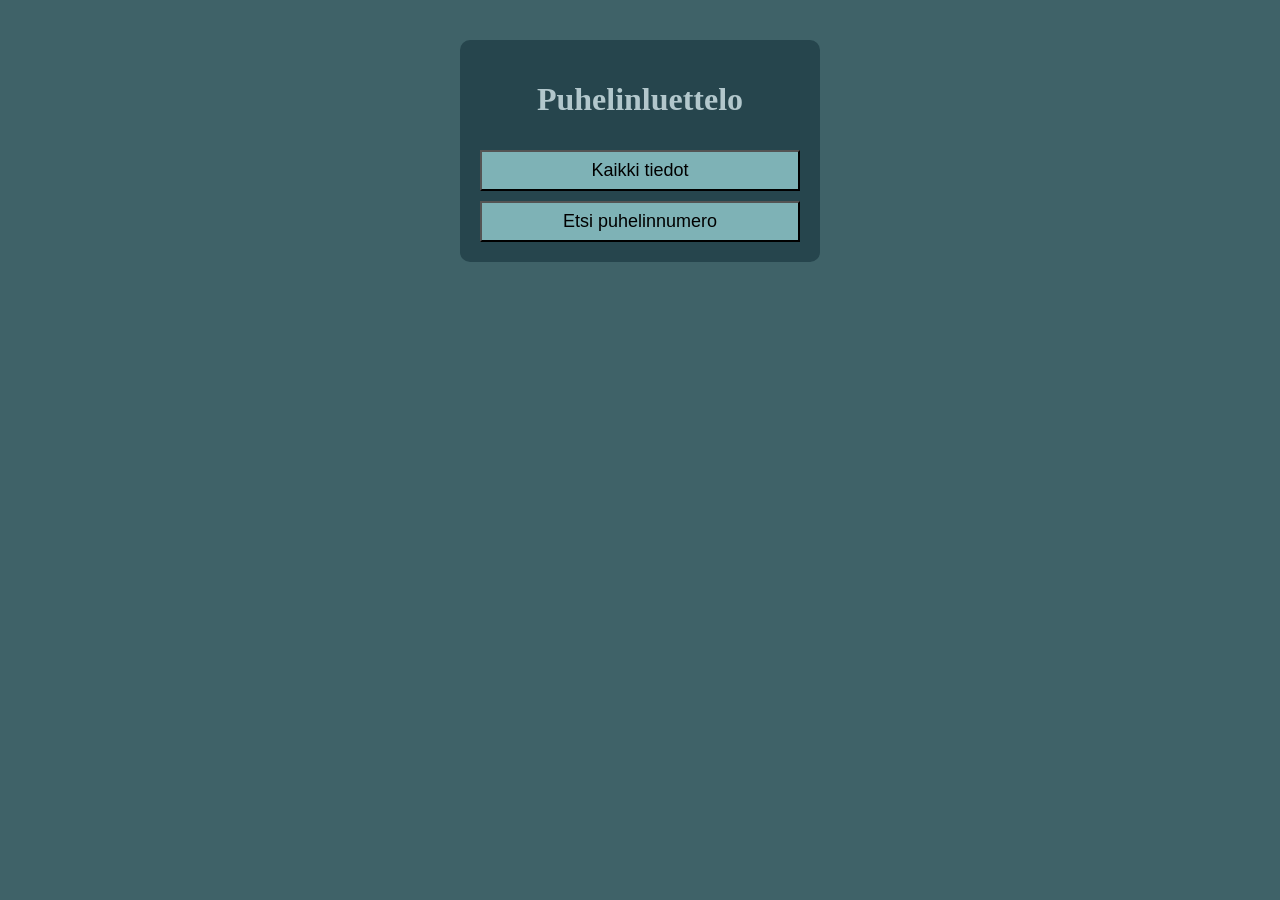
<file: client/index.html>
<!DOCTYPE html>
<html lang="en">

<head>
    <script src="https://ajax.googleapis.com/ajax/libs/jquery/3.7.1/jquery.min.js"></script>
    <meta charset="UTF-8">
    <meta name="viewport" content="width=device-width, initial-scale=1.0">
    <title>Puhelinluettelo</title>
    <link rel="stylesheet" href="style.css">
</head>

<body>

    <div class="form-box">

        <h1>Puhelinluettelo</h1>

        <button id="allinfo">Kaikki tiedot</button>
        <button id="numfetch">Etsi puhelinnumero</button>

    </div>
    <script>
        // koodi toiselle sivulle siirtymiseen
        $("#numfetch").click(function () {
            window.location.href = "search.html";
        });

        // takaisin etusivulle
        $("#allinfo").click(function () {
            window.location.href = "directory.html";
        });

        $(document).ready(function () {
            // FETCHING DATA FROM JSON FILE 
            $.getJSON("http://localhost:3000/data", function (data) {

                // lista, johon tallennetaan tiedot
                var list = [];
                // lisätään JSON tiedot listaan
                $.each(data, function (key, val) {
                    list.push(`<li>${val.nimi} ${val.puhelin}</li>`);

                });
                // viedään lista html:ään
                $("#dataList").html(list.join(""));

            });
        });

    </script>
</body>

</html>
</file>
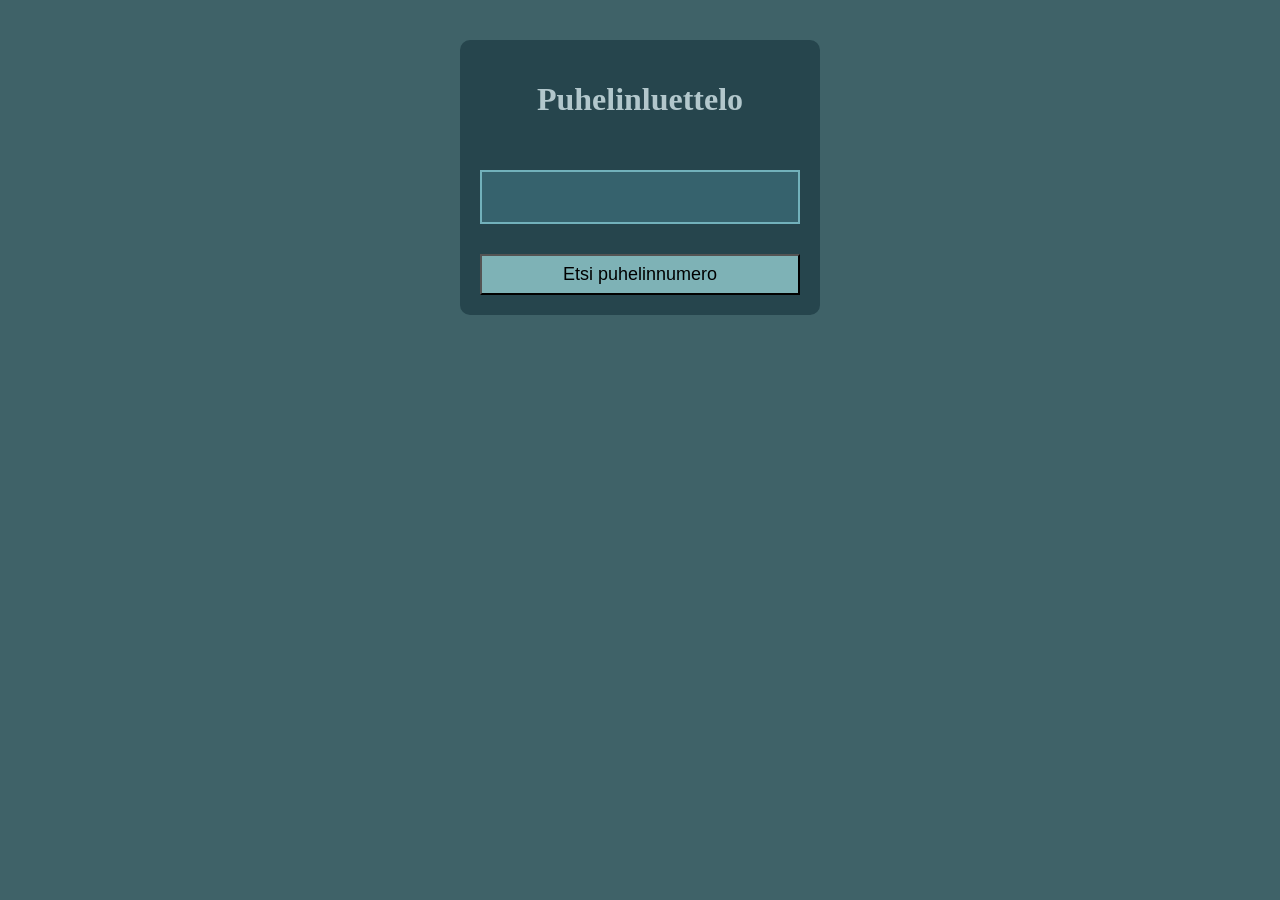
<file: client/directory.html>
<!DOCTYPE html>
<html lang="en">

<head>
    <script src="https://ajax.googleapis.com/ajax/libs/jquery/3.7.1/jquery.min.js"></script>
    <meta charset="UTF-8">
    <meta name="viewport" content="width=device-width, initial-scale=1.0">
    <title>Puhelinluettelo</title>
    <link rel="stylesheet" href="style.css">
</head>

<body>

    <div class="form-box">

        <h1>Puhelinluettelo</h1>
        <ul id="dataList"></ul>
        <button id="numfetch">Etsi puhelinnumero</button>

    </div>
    <script>
        // koodi toiselle sivulle siirtymiseen
        $("#numfetch").click(function () {
            window.location.href = "search.html";
        });

        $(document).ready(function () {
            // FETCHING DATA FROM JSON FILE 
            $.getJSON("http://localhost:3000/data", function (data) {

                // lista, johon tallennetaan tiedot
                var list = [];
                // lisätään JSON tiedot listaan
                $.each(data, function (key, val) {
                    list.push(`<li>${val.nimi} ${val.puhelin}</li>`);

                });
                // viedään lista html:ään
                $("#dataList").html(list.join(""));

            });
        });

    </script>
</body>

</html>
</file>
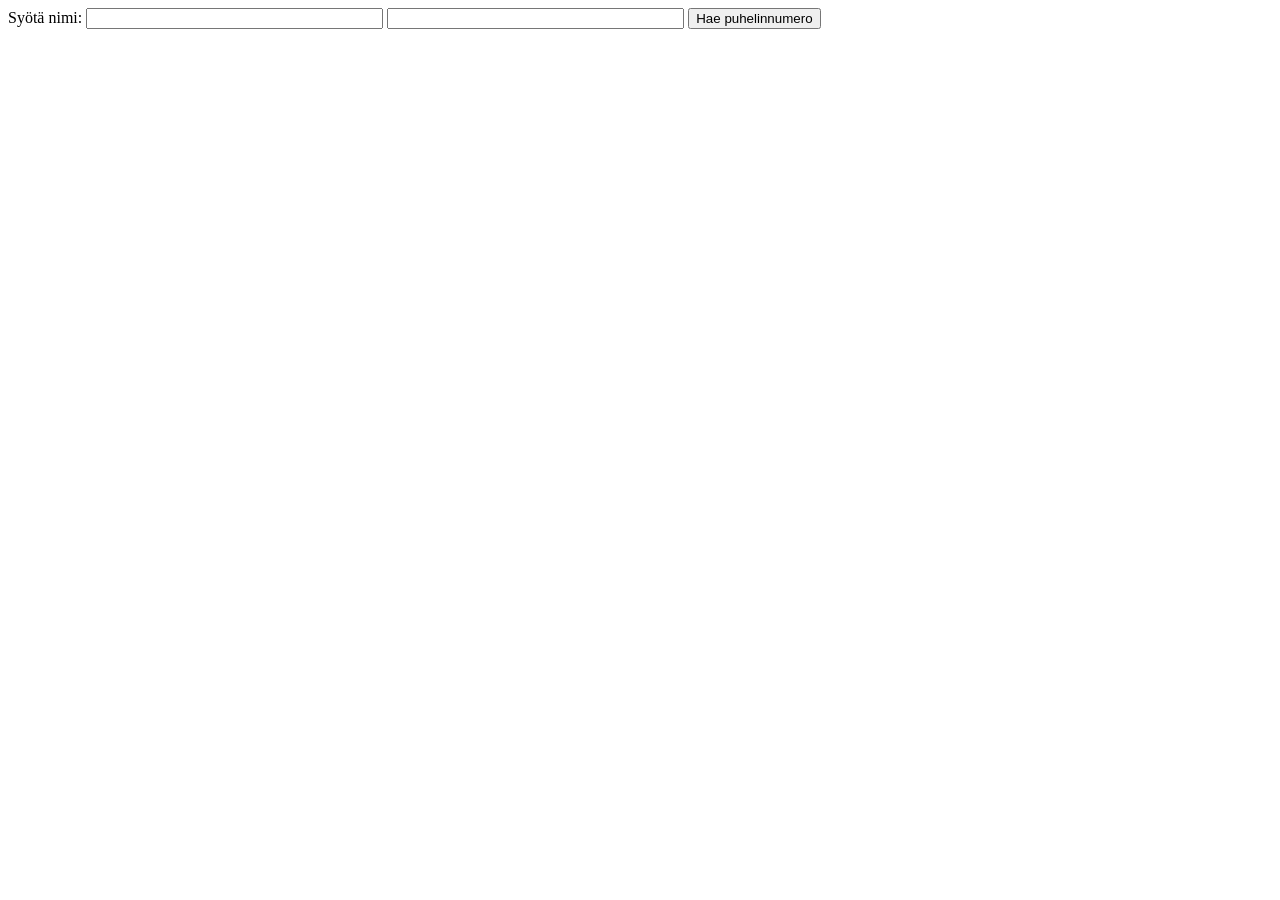
<file: client/search.html>
<!DOCTYPE html>
<html>

<head>
    <script src="https://ajax.googleapis.com/ajax/libs/jquery/3.7.1/jquery.min.js"></script>

    <script>
        $(document).ready(function () {
            $('[name="submit"]').click(function () {

                // kutsutaan funktiota
                fetchPhone();

            });
        });
    </script>
</head>

<body>
    <form id="form" name="form">
        <th>Syötä nimi:</th>
        <td>
            <input name="nimi" id="nimi" type="text" value="" maxlength="35" size="35" />
        </td>
        <td>
            <input name="puhelin" id="puhelin" type="text" value="" maxlength="35" size="35" />
        </td>

        <td>
            <input id="fetch" name="submit" type="button" value="Hae puhelinnumero" />
        </td>
    </form>
    <script>
        function fetchPhone() {
            // otetaan käyttäjän syöttämä nimi
            let name = $("#nimi").val();
            let found = false;


            $.getJSON("http://localhost:3000/data", function (data) {

                $.each(data, function (key, val) {

                    if (val.nimi === name) {
                        $("#puhelin").val(val.puhelin);
                        found = true;
                    }

                });

                if (!found) {
                    $("#puhelin").val("Ei löydy");
                }


            });

        }
    </script>
</body>

</html>
</file>
<file: client/style.css>
body {
  background-color: rgb(63, 98, 104);
}

h1 {
  color: rgb(178, 199, 204);
  text-align: center;
  font-family: Cambria, Cochin, Georgia, Times, 'Times New Roman', serif;
}

p {
    font-family:'Trebuchet MS', 'Lucida Sans Unicode', 'Lucida Grande', 'Lucida Sans', Arial, sans-serif;
    font-size: 15px;
    color: rgb(178, 199, 204);

}

ul {
  font-family:'Trebuchet MS', 'Lucida Sans Unicode', 'Lucida Grande', 'Lucida Sans', Arial, sans-serif;
  font-size: 20px;
  color:rgb(220, 238, 241);
  text-align:center;
  border: 2px solid rgb(114, 177, 187);
  padding: 25px;
  background-color: rgb(54, 98, 109);
  list-style:none;
  
}

div {
   background-color: rgb(38, 69, 77); 
   padding: 0.2em;
    width: fit-content;
    margin: 0 auto;
}

.form-box {
  width: 320px;
  margin: 40px auto;
  padding: 20px;
  background: rgb(38, 69, 77);
  border-radius: 10px;
  display: flex;
  flex-direction: column;
  gap: 10px;
}


.form-box button {
  font-family:'Trebuchet MS', 'Lucida Sans Unicode', 'Lucida Grande', 'Lucida Sans', Arial, sans-serif;  
  padding: 8px;
  font-size: 18px;
  background-color: rgb(126, 178, 182);
}

.form-box input {

     font-family:'Trebuchet MS', 'Lucida Sans Unicode', 'Lucida Grande', 'Lucida Sans', Arial, sans-serif;  
  padding: 8px;
  font-size: 18px;


}
</file>
